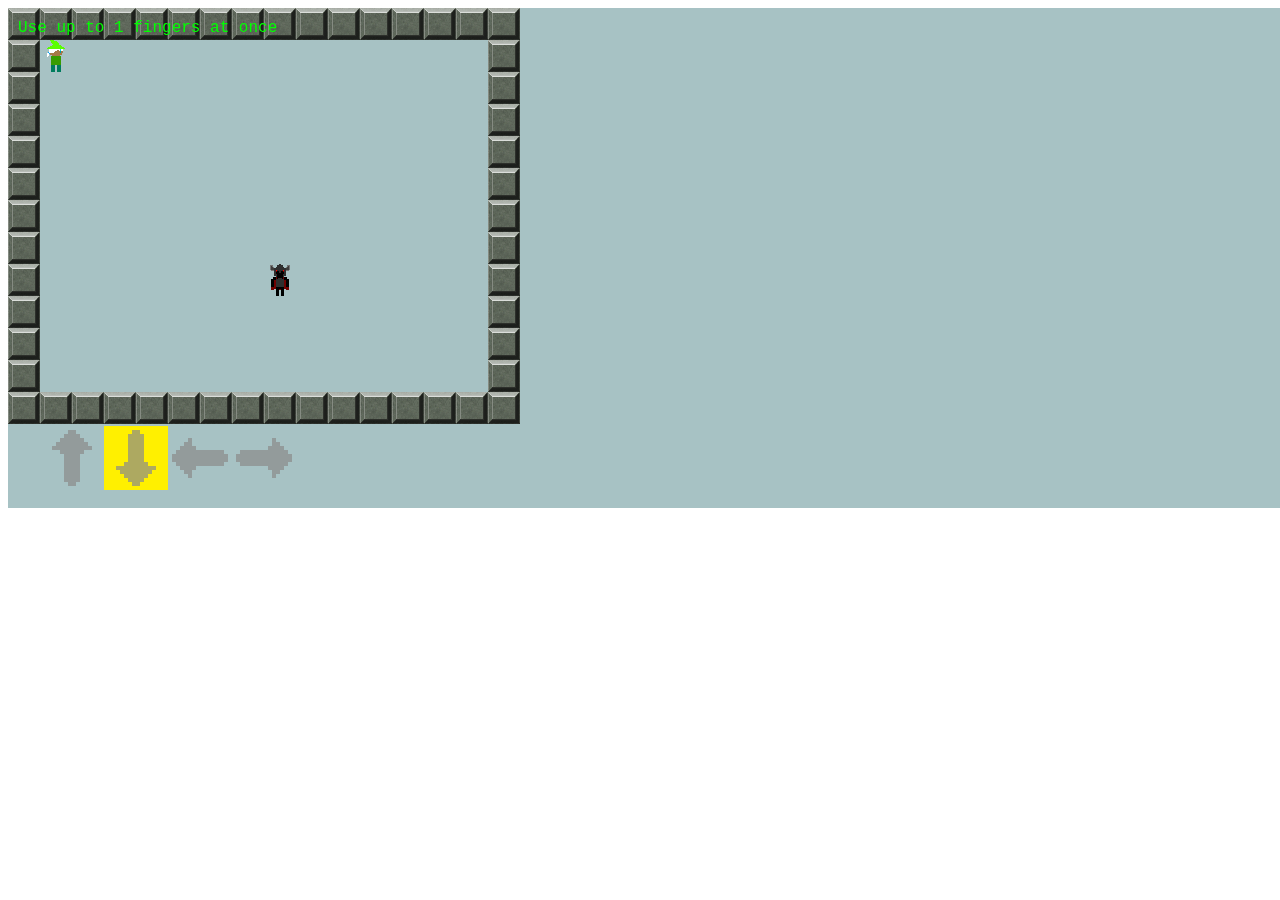
<file: html5 mobile game/phaser/index.html>
<!DOCTYPE html>
<html lang="en" dir="ltr">
  <head>
    <meta charset="utf-8">
    <title></title>
  </head>
  <body>
    <script src="phaser.min.js" charset="utf-8"></script>
    <script src="playerbehaviour.js" charset="utf-8"></script>
    <script src="enemybehaviour.js" charset="utf-8"></script>
    <script src="game.js" charset="utf-8"></script>
    
  </body>
</html>
</file>
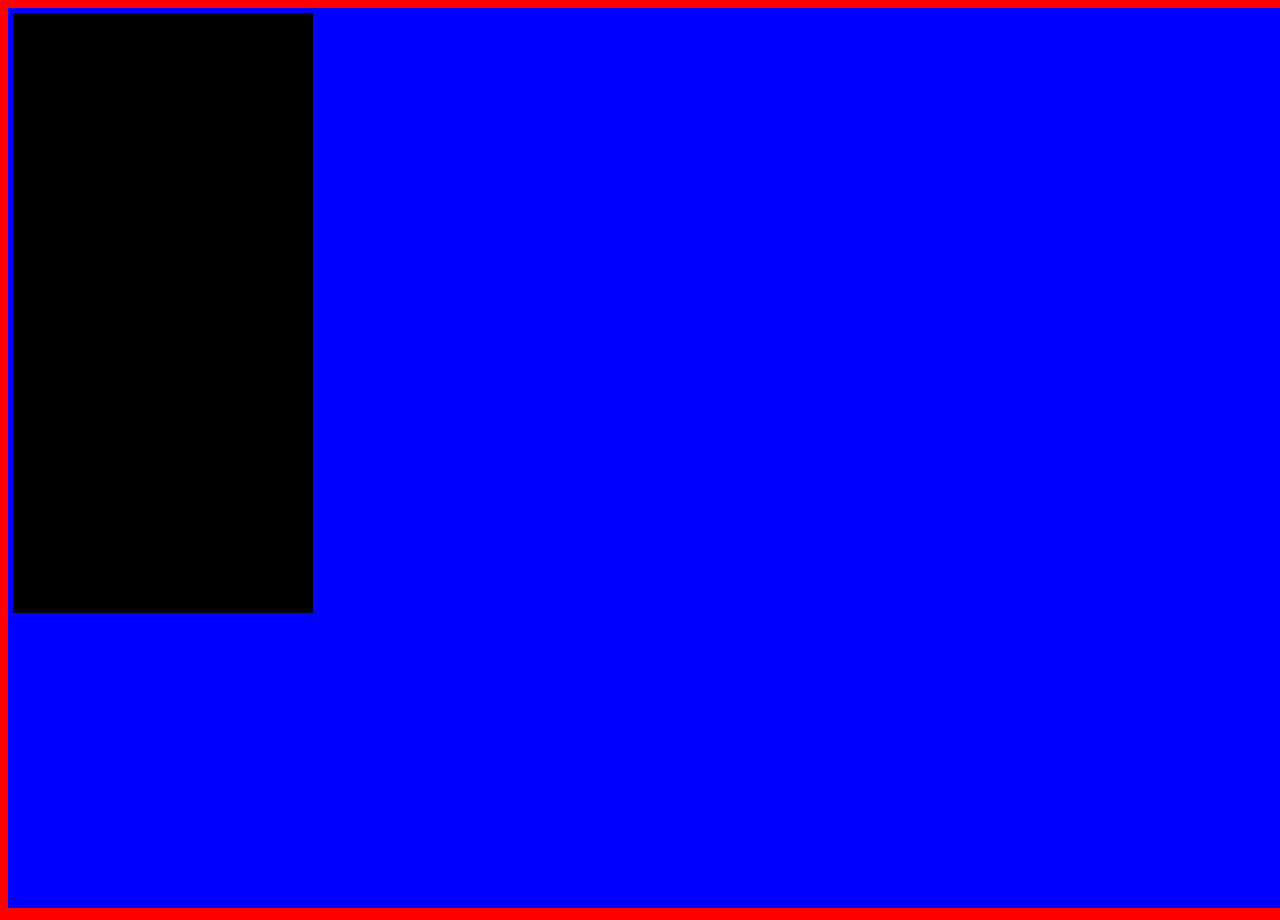
<file: html5 mobile game/test/index.html>
<!DOCTYPE html>
<html lang="en" dir="ltr">
  <head>
    <meta charset="utf-8">
    <title></title>
    <link rel="stylesheet" href="style.css">
  </head>


  <body>
    <canvas id="canvas" width="375" height="667" ></canvas>



    <script src="scripts/gridNode.js" charset="utf-8"></script>
    <script src="script.js" charset="utf-8"></script>
  </body>
</html>
</file>
<file: html5 mobile game/test/style.css>
#canvas
{
 background-color: blue;
}
body
{
 background-color: red;
}
</file>
